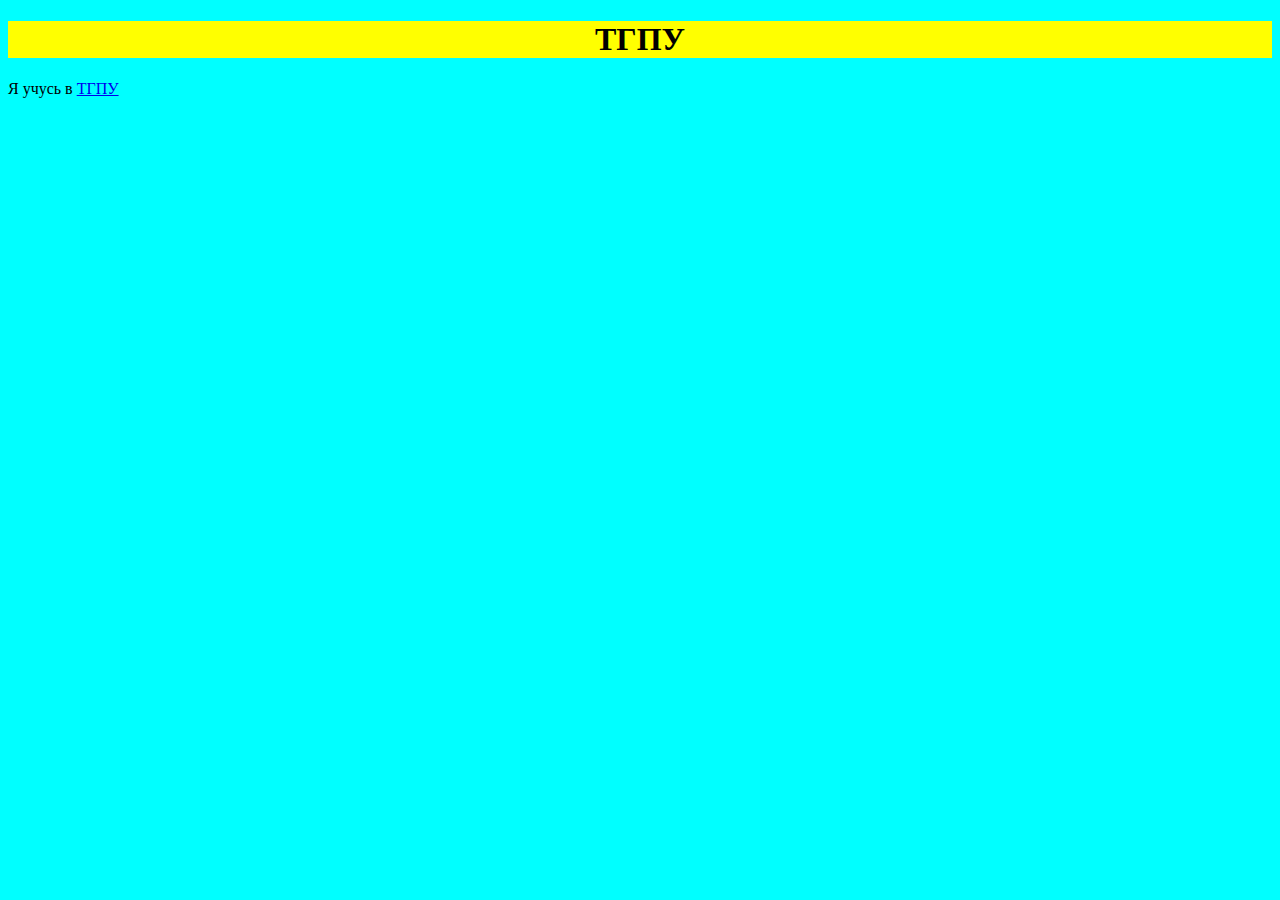
<file: index.html>
<!doctype html>
<html>
    <head>
        <link rel="stylesheet" href="style.css">
    </head>
    <body>
        <h1>ТГПУ</h1>
        <P>Я учусь в <a href="https://tspu.ru">ТГПУ</a></p>
    </body>
</html>
</file>
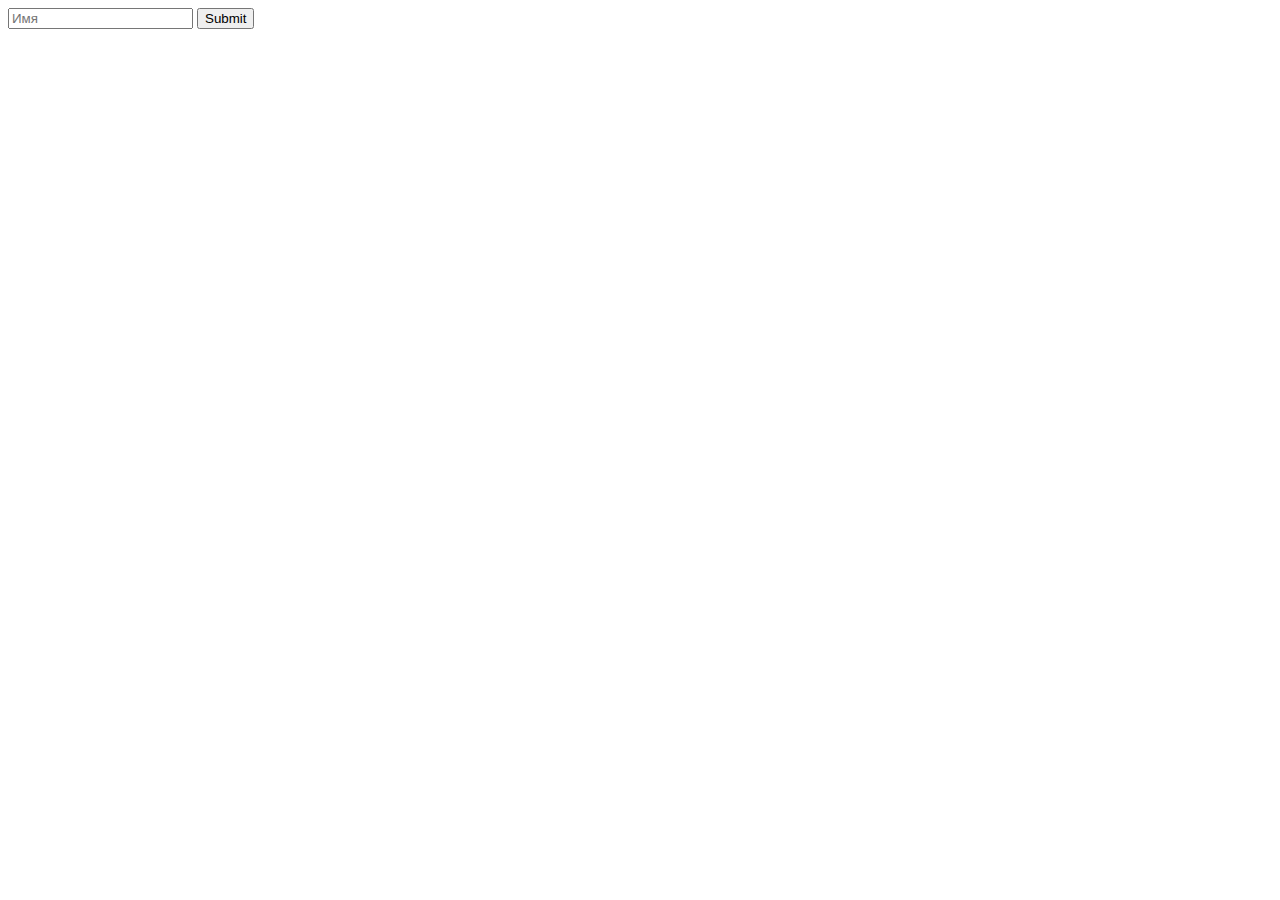
<file: greet.html>
<!doctype html>
<html>
    <head>
        <script>
            function greet()
            {
                alert("Привет " + document.querySelector("#name").value);
            }
        </script>
    </head>
    <body>
        <form onsubmit="greet(); return false;">
            <input type="text" placeholder="Имя" id="name">
            <input type="submit">
        </form>
    </body>
</html>
</file>
<file: style.css>
body{background-color: aqua}
h1{background-color: yellow; color; red; text-align: center}
</file>
